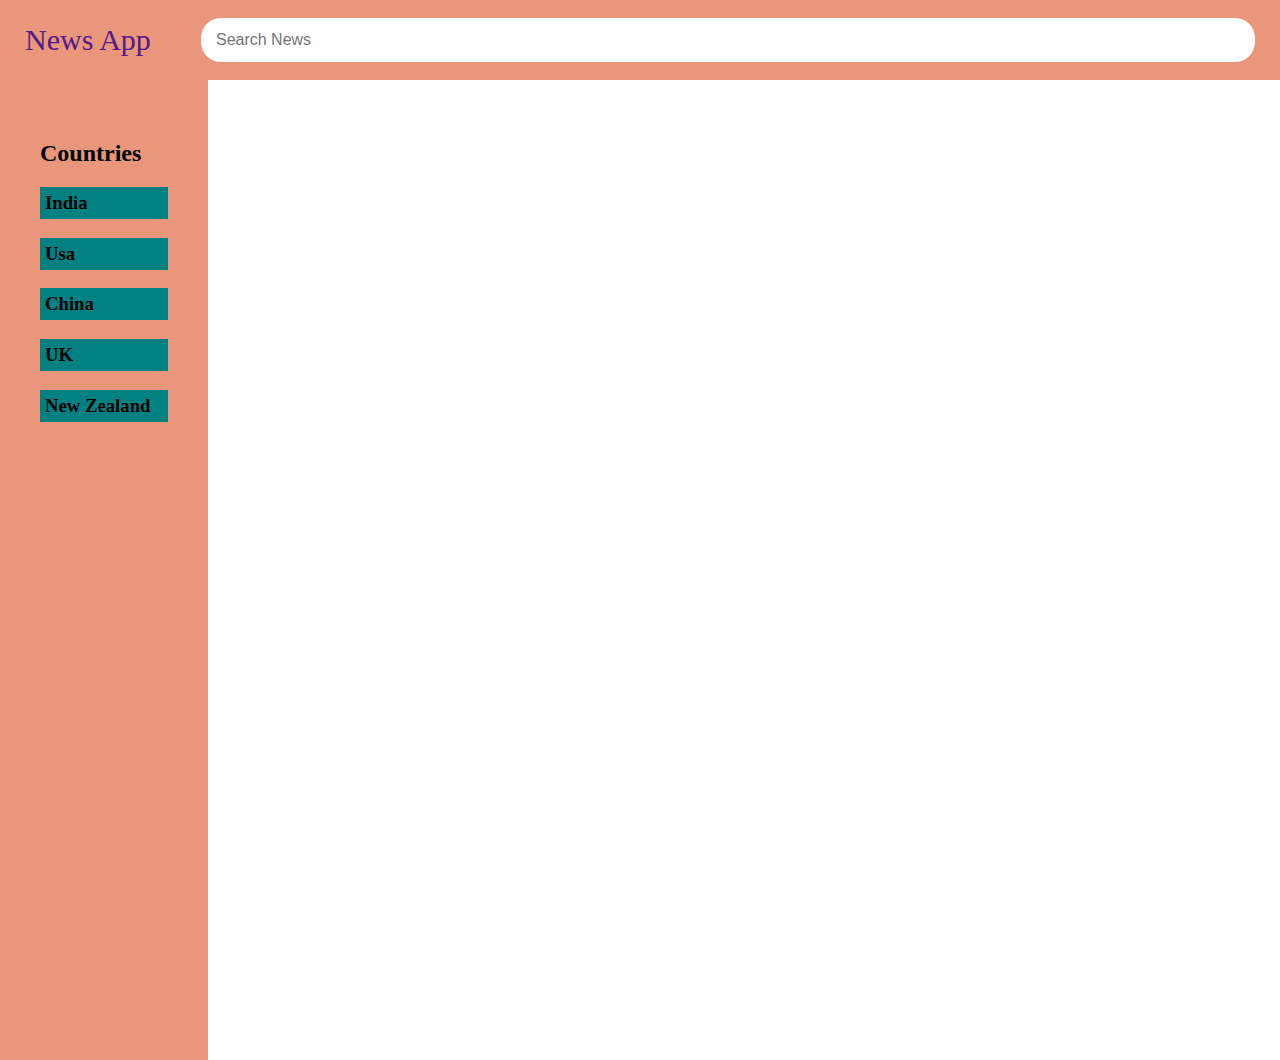
<file: index.html>
<!DOCTYPE html>
<html lang="en">
  <head>
    <meta charset="UTF-8" />
    <meta http-equiv="X-UA-Compatible" content="IE=edge" />
    <meta name="viewport" content="width=device-width, initial-scale=1.0" />
    <title>News App</title>
    <link rel="stylesheet" href="styles/style.css">
  </head>
  <body>
    <!-- Give Navbar with id "navbar"  -->
    <div id="navbar"></div>
    <!-- Navbar will have input with id search_input and a link to home page i.e. index.html -->
    
    <div id="main">
      <!-- Sidebar will have id "sidebar"  -->
    <div id="sidebar"></div>
 
    <!-- Give link to top headlines of countries in sidebar with id as their country codes 
    india :- in
    china :- ch
    usa :- us
    uk : uk
    Newzeland :- nz -->

    <!-- Append results inside div with id "results"  -->
    <div id="results"></div>
    <!-- News divs will have class "news"  -->
    <div id="news"></div>
    </div>

  </body>
  <script type="module" src="./scripts/index.js"></script>
</html>
</file>
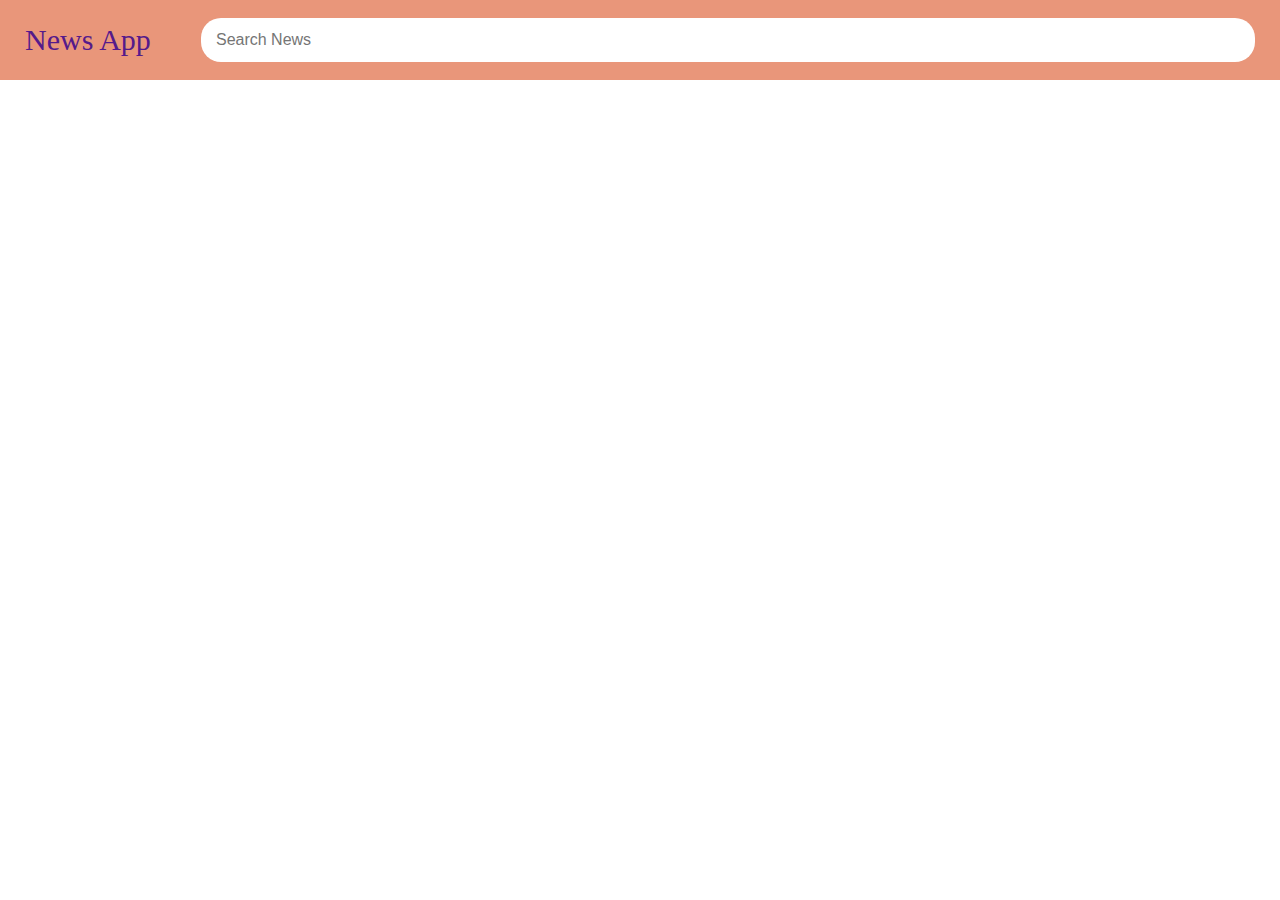
<file: news.html>
<!DOCTYPE html>
<html lang="en">
  <head>
    <meta charset="UTF-8" />
    <meta http-equiv="X-UA-Compatible" content="IE=edge" />
    <meta name="viewport" content="width=device-width, initial-scale=1.0" />
    <title>Detailed news</title>
    <link rel="stylesheet" href="./styles/style.css">
  </head>
  <body>
    <div id="navbar"></div>


    <div id="detailed_news"></div>
    <!-- <div class="detailed_news"></div> -->
    <!-- Same navbar with same functionality  -->
    <!-- Append detailed news in div with id "detailed_news"  -->
  </body>
  
   </div>
</html>
<script type="module" src="./scripts/news.js"></script>
</file>
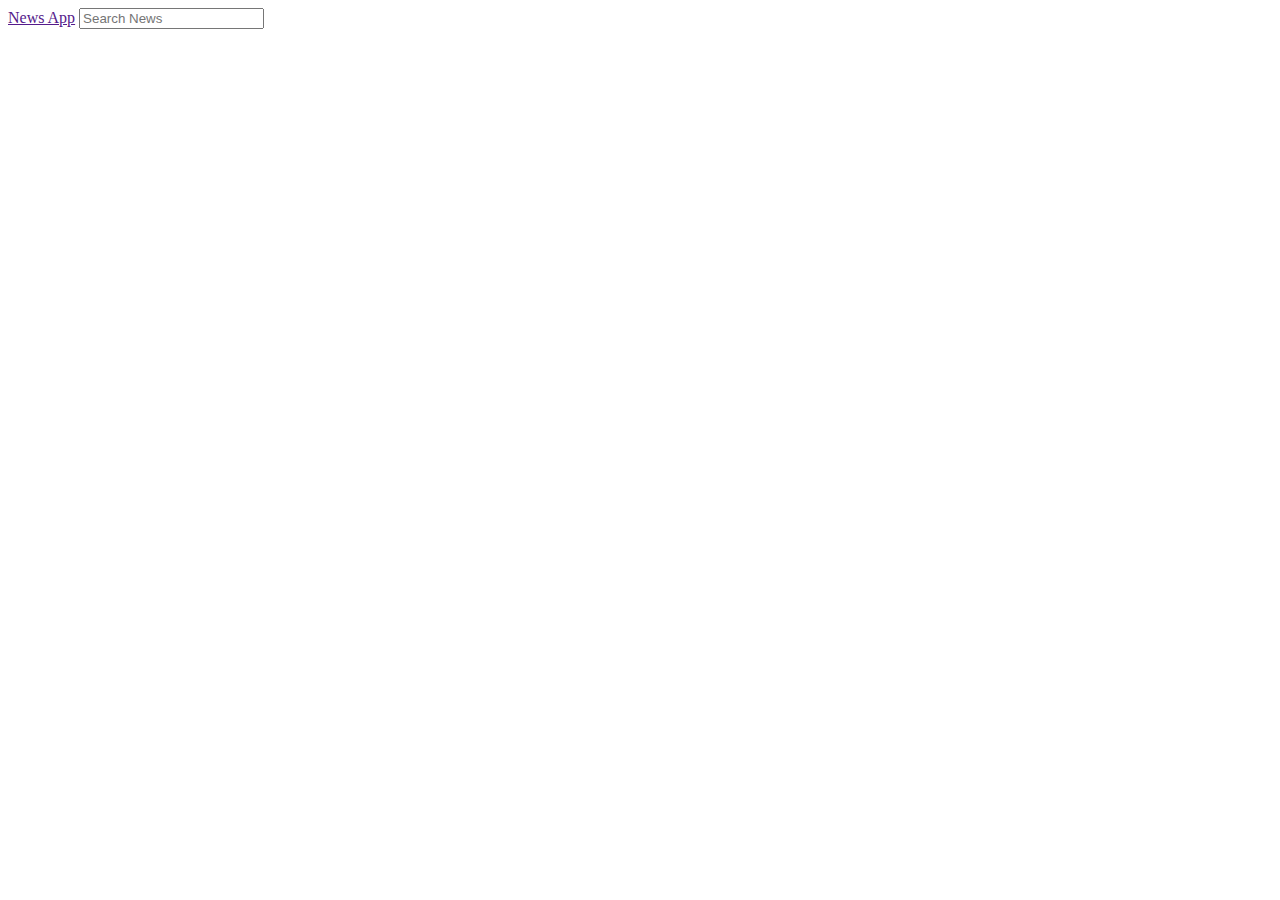
<file: search.html>
<!DOCTYPE html>
<html lang="en">
  <head>
    <meta charset="UTF-8" />
    <meta http-equiv="X-UA-Compatible" content="IE=edge" />
    <meta name="viewport" content="width=device-width, initial-scale=1.0" />
    <title>Search results</title>
  </head>
  <body>
    <!-- Same navbar with same functionality  -->
    <div id="navbar"></div>
    <div id="results"></div>
    <div id="news"></div>
    <!-- Append results inside div with id "results"  -->
    <!-- News divs will have class "news"  -->
  </body>
</html>
<script type="module" src="./scripts/search.js"></script>
</file>
<file: styles/style.css>
body{
    margin: 0;
    padding: 0;
}
#navbar{
    display: flex;
    justify-content: space-around;
    align-items: center;
    width: 100%;
    /* margin: auto; */
    height: 80px;
    background-color: darksalmon;  
}
a{
    font-size: 30px;
    text-decoration: none;
}
#search_input{
    width: 80%;
    padding: 2px 15px;
    border-radius: 20px;
    height: 40px;
    border: none;
    font-size: 16px;   
}
#main{
    display: flex;
}
#sidebar{
    /* display: flex; */
    width: 10%;
    background-color: darksalmon;
    padding: 40px;
    min-height: 100vh;
}
#sidebar h3{
    background-color: teal;
    padding: 5px;
    cursor: pointer;
}
#results{
   
    width: 80%;
    background-color: white;
    padding: 10px;
}
#results>div{
    display: flex;
    border: 1px solid rgb(0, 90, 128);
    margin-bottom: 20px;
    cursor: pointer;
}
img{
    width: 200px;
    height: 200px;
}
#detailed_news{
    margin: auto;
    width: 50%;
    margin-top: 50px;
}
.imgsearch{
    width: 500px;
    height: 400px;
}
</file>
